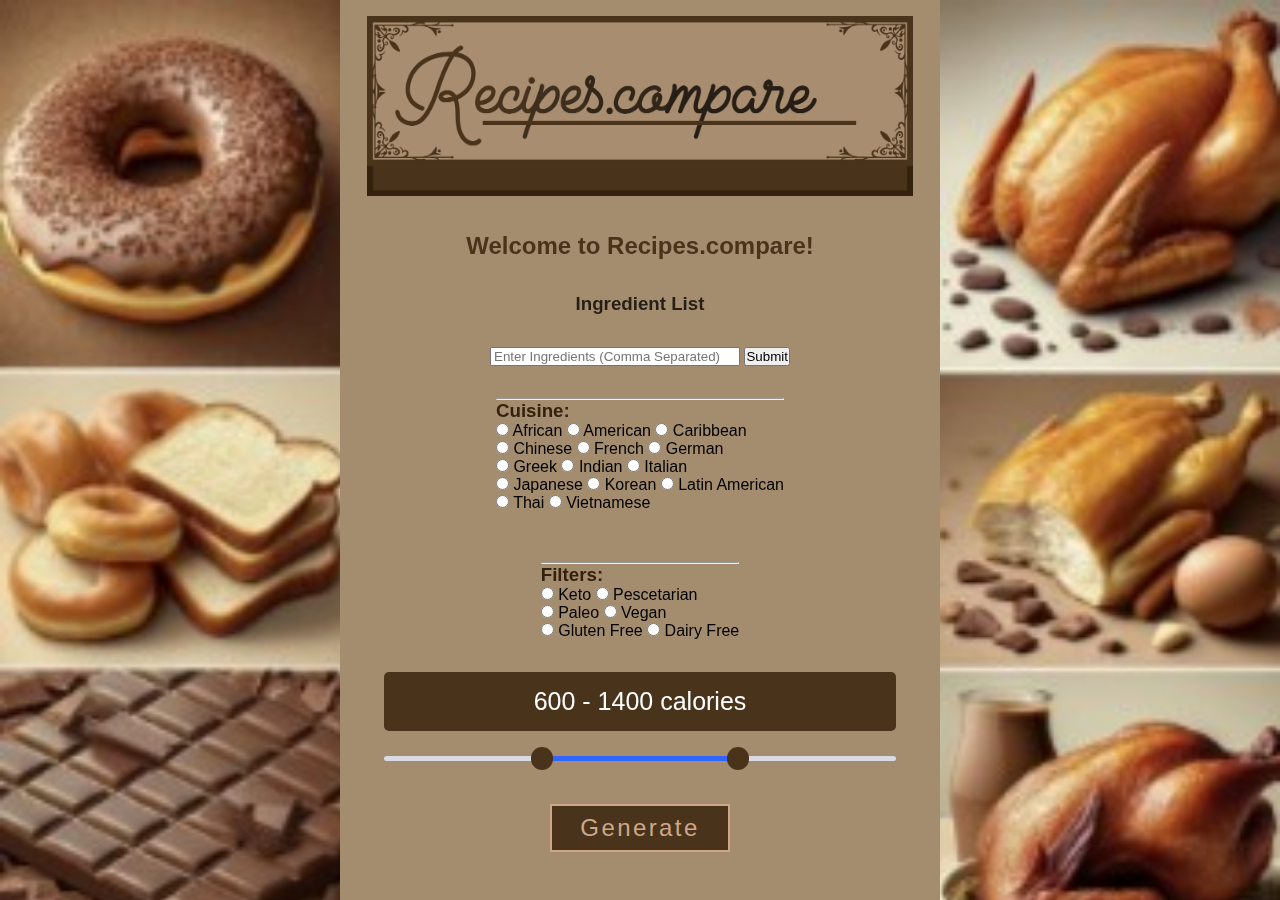
<file: index.html>
<!DOCTYPE html>
<html lang="en">
<head>
    <meta charset="UTF-8">
    <meta name="viewport" content="width=device-width, initial-scale=1.0">
    <title>Recipe Thing</title>
    <link rel="stylesheet" href="styles.css">
</head>
<body>
    <div class="background-box"></div>
    <div class="header">
        <img src="Website logo.png" width="546" height="180" alt="recipes.compare header">
    </div>
    <h2 style="color: #49331b;">Welcome to Recipes.compare!</h2>
    <div class="ingredientList"><h3 style = "color: #271f16">Ingredient List</h3></div>
        <form id="submitIngredients">
            <div>
                <input 
                    type="text"
                    id="ingredientsForm"
                    placeholder="Enter Ingredients (Comma Separated)"
                />
                <button id="submitBtn">Submit</button>
            </div>
        </form>
    </div>        
    <form>
        <hr><p><h3 style="color: #34210d">Cuisine:</h3></p>
        <input type="radio" name = "Cuisine"> African
        <input type="radio" name = "Cuisine"> American
        <input type="radio" name = "Cuisine"> Caribbean <br>
        <input type="radio" name = "Cuisine"> Chinese 
        <input type="radio" name = "Cuisine"> French
        <input type="radio" name = "Cuisine"> German <br>
        <input type="radio" name = "Cuisine"> Greek
        <input type="radio" name = "Cuisine"> Indian
        <input type="radio" name = "Cuisine"> Italian <br>
        <input type="radio" name = "Cuisine"> Japanese
        <input type="radio" name = "Cuisine"> Korean 
        <input type="radio" name = "Cuisine"> Latin American <br>
        <input type="radio" name = "Cuisine"> Thai
        <input type="radio" name = "Cuisine"> Vietnamese <br><br>
    </form>

    <form>
        <hr><p><h3 style="color: #34210d">Filters:</h3></p>
        <input type="radio" name = "Diet"> Keto
        <input type="radio" name = "Diet"> Pescetarian <br>
        <input type="radio" name = "Diet"> Paleo 
        <input type="radio" name = "Diet"> Vegan <br>
        <input type="radio" name = "Diet"> Gluten Free 
        <input type="radio" name = "Diet"> Dairy Free <br>
    </form>
</div>

    <div class="wrapper">
        <div class="values">
            <span id="range1"></span>
            <span> &dash; </span>
            <span id="range2"></span>
            calories
        </div>
        <div class="container">
            <div class="slider-track"></div>
            <input type="range" min="0" max="2000" value="600" id="slider-1" name="slider1" oninput="slideOne()">
            <input type="range" min="0" max="2000" value="1400" id="slider-2" name="slider2" oninput="slideTwo()">
        </div>
    </div>

    </div>
    <myButton id = "generateButton" href="#" style = "--clr: #cfa788">
        <span>
            Generate
        </span>
    </myButton>
    <div class="resultsContainer">
        <div id="resultsTitle"></div>
    </div>
    <script src="main.js"></script>
</body>
</html>


<!--
<!DOCTYPE html>
<html lang="en">
<head>
    <meta charset="UTF-8">
    <meta name="viewport" content="width=device-width, initial-scale=1.0">
    <title>Recipe Thing</title>
    <link rel="stylesheet" href="styles.css">
</head>
<body>
    <div class="background-box"></div>
    <div class="header">
        <img src="Website logo.png" width="546" height="180" alt="recipes.compare header">
    </div>

    <form action="results.html" method="GET">
        <h2 style="color: #49331b;">Welcome to Recipes.compare!</h2>
        <div>
            <label for="Ingredients">Ingredients (comma separated): </label>
            <input type="text" name="Ingredients" placeholder="dog" required><br><br>
        </div>
        <form>
            <hr><p>Cuisine:</p>
            <input type="radio" name = "Cuisine"> African
            <input type="radio" name = "Cuisine"> American
            <input type="radio" name = "Cuisine"> Caribbean <br>
            <input type="radio" name = "Cuisine"> Chinese 
            <input type="radio" name = "Cuisine"> French
            <input type="radio" name = "Cuisine"> German <br>
            <input type="radio" name = "Cuisine"> Greek
            <input type="radio" name = "Cuisine"> Indian
            <input type="radio" name = "Cuisine"> Italian <br>
            <input type="radio" name = "Cuisine"> Japanese
            <input type="radio" name = "Cuisine"> Korean 
            <input type="radio" name = "Cuisine"> Latin American <br>
            <input type="radio" name = "Cuisine"> Thai
            <input type="radio" name = "Cuisine"> Vietnamese <br><br>
        </form>

        <form>
            <hr><p>Filters:</p>
            <input type="checkbox" name = ""> Keto
            <input type="checkbox" name = ""> Pescetarian <br>
            <input type="checkbox" name = ""> Paleo 
            <input type="checkbox" name = ""> Vegan <br>
            <input type="checkbox" name = ""> Gluten Free 
            <input type="checkbox" name = ""> Dairy Free 
        </form>
    </div>

        <p> Calories (min-max): </p> 
        <div class="wrapper">
            <div class="values">
                <span id="range1"></span>
                <span> &dash; </span>
                <span id="range2"></span>
                calories
            </div>
            <div class="container">
                <div class="slider-track"></div>
                <input type="range" min="0" max="2000" value="600" id="slider-1" name="slider1" oninput="slideOne()">
                <input type="range" min="0" max="2000" value="1400" id="slider-2" name="slider2" oninput="slideTwo()">
            </div>
        </div>
        
        <button type="reset">
            Reset
        </button>
        <button type="submit">
            Submit
        </button>

        <div class="resultsTitleContainer">

        </div>

    </form>
    <script src="main.js"></script>
</body>
</html>
-->
</file>
<file: styles.css>
*,
*:before,
*:after{
    padding: 0;
    margin: 0;
    box-sizing: border-box;
    font-family: "Poppins",sans-serif;
}
body {
    height: 100vh;
    display: -ms-grid;
    display: grid;
    place-items: center;
    background-image: url('background1.jpg');
    background-size: cover; 
    background-repeat: no-repeat; 
    background-attachment: fixed;
    /* Rest of your body styles */
    padding: 0;
    margin: 0;
    box-sizing: border-box;
    font-family: "Poppins", sans-serif;
}

#ingredient_form {
    width: 900px; /* Adjust the width as needed */
    padding: 20px;
    border: 1px solid #ccc;
    border-radius: 5px;
}

.container{
    position: relative;
    width: 100%;
    height: 25px;
    margin-top: 15px;
}
input[type="range"]{
    -webkit-appearance: none;
    -moz-appearance: none;
    appearance: none;
    width: 100%;
    outline: none;
    position: absolute;
    margin: auto;
    top: 0;
    bottom: 0;
    background-color: transparent;
    pointer-events: none;
}
.slider-track{
    width: 100%;
    height: 5px;
    position: absolute;
    margin: auto;
    top: 0;
    bottom: 0;
    border-radius: 5px;
}
input[type="range"]::-webkit-slider-runnable-track{
    -webkit-appearance: none;
    height: 5px;
}
input[type="range"]::-moz-range-track{
    -moz-appearance: none;
    height: 5px;
}
input[type="range"]::-ms-track{
    appearance: none;
    height: 5px;
}
input[type="range"]::-webkit-slider-thumb{
    -webkit-appearance: none;
    height: 1.7em;
    width: 1.7em;
    background-color: #49331b;
    cursor: pointer;
    margin-top: -9px;
    pointer-events: auto;
    border-radius: 50%;
}
input[type="range"]::-moz-range-thumb{
    -webkit-appearance: none;
    height: 1.7em;
    width: 1.7em;
    cursor: pointer;
    border-radius: 50%;
    background-color: #49331b;
    pointer-events: auto;
}
/*input[type="range"]::-ms-thumb{
    appearance: none;
    height: 1.7em;
    width: 1.7em;
    cursor: pointer;
    border-radius: 50%;
    background-color: #3264fe;
    pointer-events: auto;
}*/
input[type="range"]:active::-webkit-slider-thumb{
    background-color: #ffffff;
    border: 3px solid #49331b;
}
.values{
    background-color: #49331b;
    width: 100%;
    position: relative;
    margin: auto;
    padding: 15px 150px;
    border-radius: 5px;
    text-align: center;
    font-weight: 500;
    font-size: 25px;
    color: #ffffff;
}

.background-box {
    position: fixed; /* Change to fixed if you want it to extend to the bottom regardless of other content */
    width: 600px;
    top: 0;
    left: 50%;
    transform: translateX(-50%);
    background-color: #a48d6f;
    z-index: -1;
    bottom: 0; /* This should now extend to the bottom of the viewport */
}


myButton {
    position: relative;
    background: var(--clr);
    color: var(--clr);
    text-decoration: none;
    font-size: 1.5em;
    letter-spacing: 0.1em;
    font-weight: 400;
    padding: 10px 30px;
    transition: 0.5s;
}

myButton:hover{
    letter-spacing: 0.25em;
    background: var(--clr);
    color: var(--clr);
    box-shadow: 0 0 35px var(--clr);
}

myButton:before {
    content: '';
    position: absolute;
    inset: 2px;
    background: #49331b;
}

myButton span {
    position: relative;
    z-index: 1;
}

myButton i {
    position: absolute;
    inset: 0;
    display: block;
}

myButton i::before {
    content: '';
    position: absolute;
    top: 0;
    left: 80%;
    width: 10px;
    height: 4px;
    background: #34210d;
    transform: translateX(-50%) skewX(325deg);
    transition: 0.5s
}

myButton i::after {
    content: '';
    position: absolute;
    bottom: 0;
    left: 20%;
    width: 10px;
    height: 4px;
    background: #34210d;
    transform: translateX(-50%) skewX(325deg);
    transition: 0.5s
}
.resultsTitle {
    font-size: 24px;
    font-weight: bold;
}

#ingredientList {
}

#ingredientsForm {
    width: 250px;
    height: 19px;
    padding-left: 2px;
}
</file>
